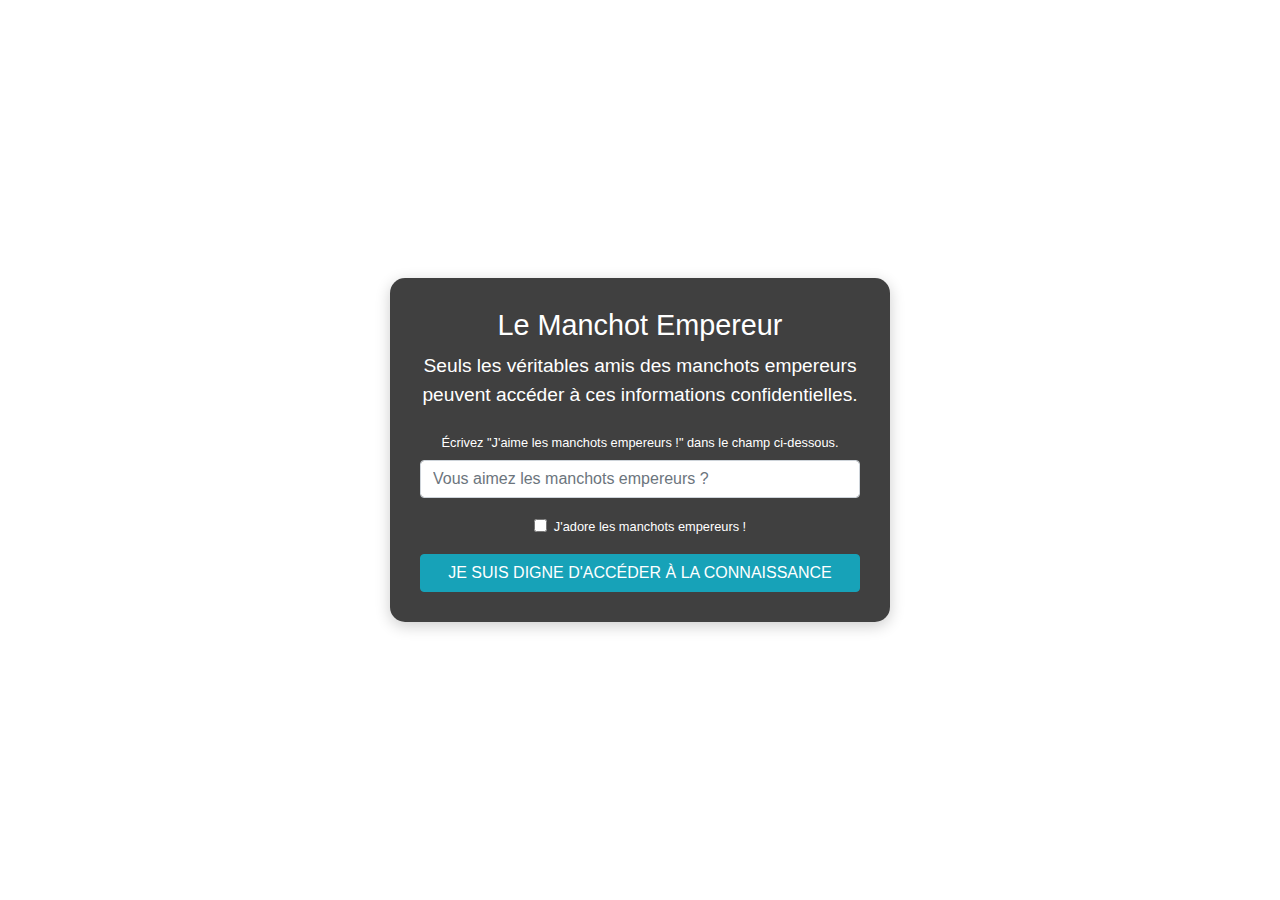
<file: works/manchot_empereur.html>
<!DOCTYPE html>
<html lang="fr">
  <head>
    <meta charset="utf-8">
    <meta name="viewport" content="width=device-width, initial-scale=1, shrink-to-fit=no">

    <link rel="stylesheet" href="https://maxcdn.bootstrapcdn.com/bootstrap/4.0.0/css/bootstrap.min.css" integrity="sha384-Gn5384xqQ1aoWXA+058RXPxPg6fy4IWvTNh0E263XmFcJlSAwiGgFAW/dAiS6JXm" crossorigin="anonymous">

    <title>Manchot Empereur</title>

    <style>
      body {
        margin: 0;
        font-family: Arial, sans-serif;
        background: url('https://upload.wikimedia.org/wikipedia/commons/a/a6/2007_Snow-Hill-Island_Luyten-De-Hauwere-Emperor-Penguin-75.jpg') no-repeat center center fixed;
        background-size: cover;
        height: 100vh;
        display: flex;
        justify-content: center;
        align-items: center;
        color: white;
      }

      .form-container {
        background: rgba(0, 0, 0, 0.75);
        padding: 30px;
        border-radius: 15px;
        box-shadow: 0 4px 15px rgba(0, 0, 0, 0.2);
        text-align: center;
        width: 100%;
        max-width: 500px;
      }

      h1 {
        font-size: 1.8em;
        margin-bottom: 10px;
      }

      p {
        font-size: 1.2em;
        margin-bottom: 20px;
      }

      label {
        font-size: 0.8em;
      }

      button {
        width: 100%;
        font-size: 1.1em;
        word-wrap: break-word; /* Ensure long text fits */
      }

      #submitBtn {
        text-transform: uppercase;
      }

      .hidden {
        display: none;
      }

      .button-container button {
        margin: 5px;
      }
    </style>
  </head>

  <body>
    <div class="form-container">
      <h1>Le Manchot Empereur</h1>
      <p>Seuls les véritables amis des manchots empereurs peuvent accéder à ces informations confidentielles.</p>
      <div id="form-container">
        <form id="penguinForm">
          <div class="form-group">
            <label for="textInput">Écrivez "J'aime les manchots empereurs !" dans le champ ci-dessous.</label>
            <input type="text" id="textInput" class="form-control" placeholder="Vous aimez les manchots empereurs ?" required>
          </div>
          <div class="form-check">
            <input type="checkbox" id="checkInput" class="form-check-input">
            <label for="checkInput" class="form-check-label">J'adore les manchots empereurs !</label>
          </div>
          <button type="button" id="submitBtn" class="btn btn-info mt-3">Je suis digne d'accéder à la connaissance</button>
        </form>
      </div>
      <div id="button-container" class="hidden button-container">
        <button class="btn btn-secondary btn-info" id="testButton" lang="français">Français</button>
        <button class="btn btn-secondary btn-info" lang="anglais">English</button>
        <button class="btn btn-secondary btn-info" lang="portugais">Português</button>
        <button class="btn btn-secondary btn-info" lang="chinois">中文</button>
        <button class="btn btn-secondary btn-info" lang="japonais">日本語</button>
        <button class="btn btn-secondary btn-info" lang="coréen">한국어</button>
        <button class="btn btn-secondary btn-info" lang="vietnamien">Tiếng Việt</button>
        <button class="btn btn-secondary btn-info" lang="thaï">ไทย</button>
      </div>
    </div>
  
    <script src="https://code.jquery.com/jquery-3.2.1.slim.min.js" integrity="sha384-KJ3o2DKtIkvYIK3UENzmM7KCkRr/rE9/Qpg6aAZGJwFDMVNA/GpGFF93hXpG5KkN" crossorigin="anonymous"></script>
    <script src="https://cdnjs.cloudflare.com/ajax/libs/popper.js/1.12.9/umd/popper.min.js" integrity="sha384-ApNbgh9B+Y1QKtv3Rn7W3mgPxhU9K/ScQsAP7hUibX39j7fakFPskvXusvfa0b4Q" crossorigin="anonymous"></script>
    <script src="https://maxcdn.bootstrapcdn.com/bootstrap/4.0.0/js/bootstrap.min.js" integrity="sha384-JZR6Spejh4U02d8jOt6vLEHfe/JQGiRRSQQxSfFWpi1MquVdAyjUar5+76PVCmYl" crossorigin="anonymous"></script>

    <script type="text/javascript" src="../js/manchot_empereur.js"></script>
  </body>
</html>
</file>
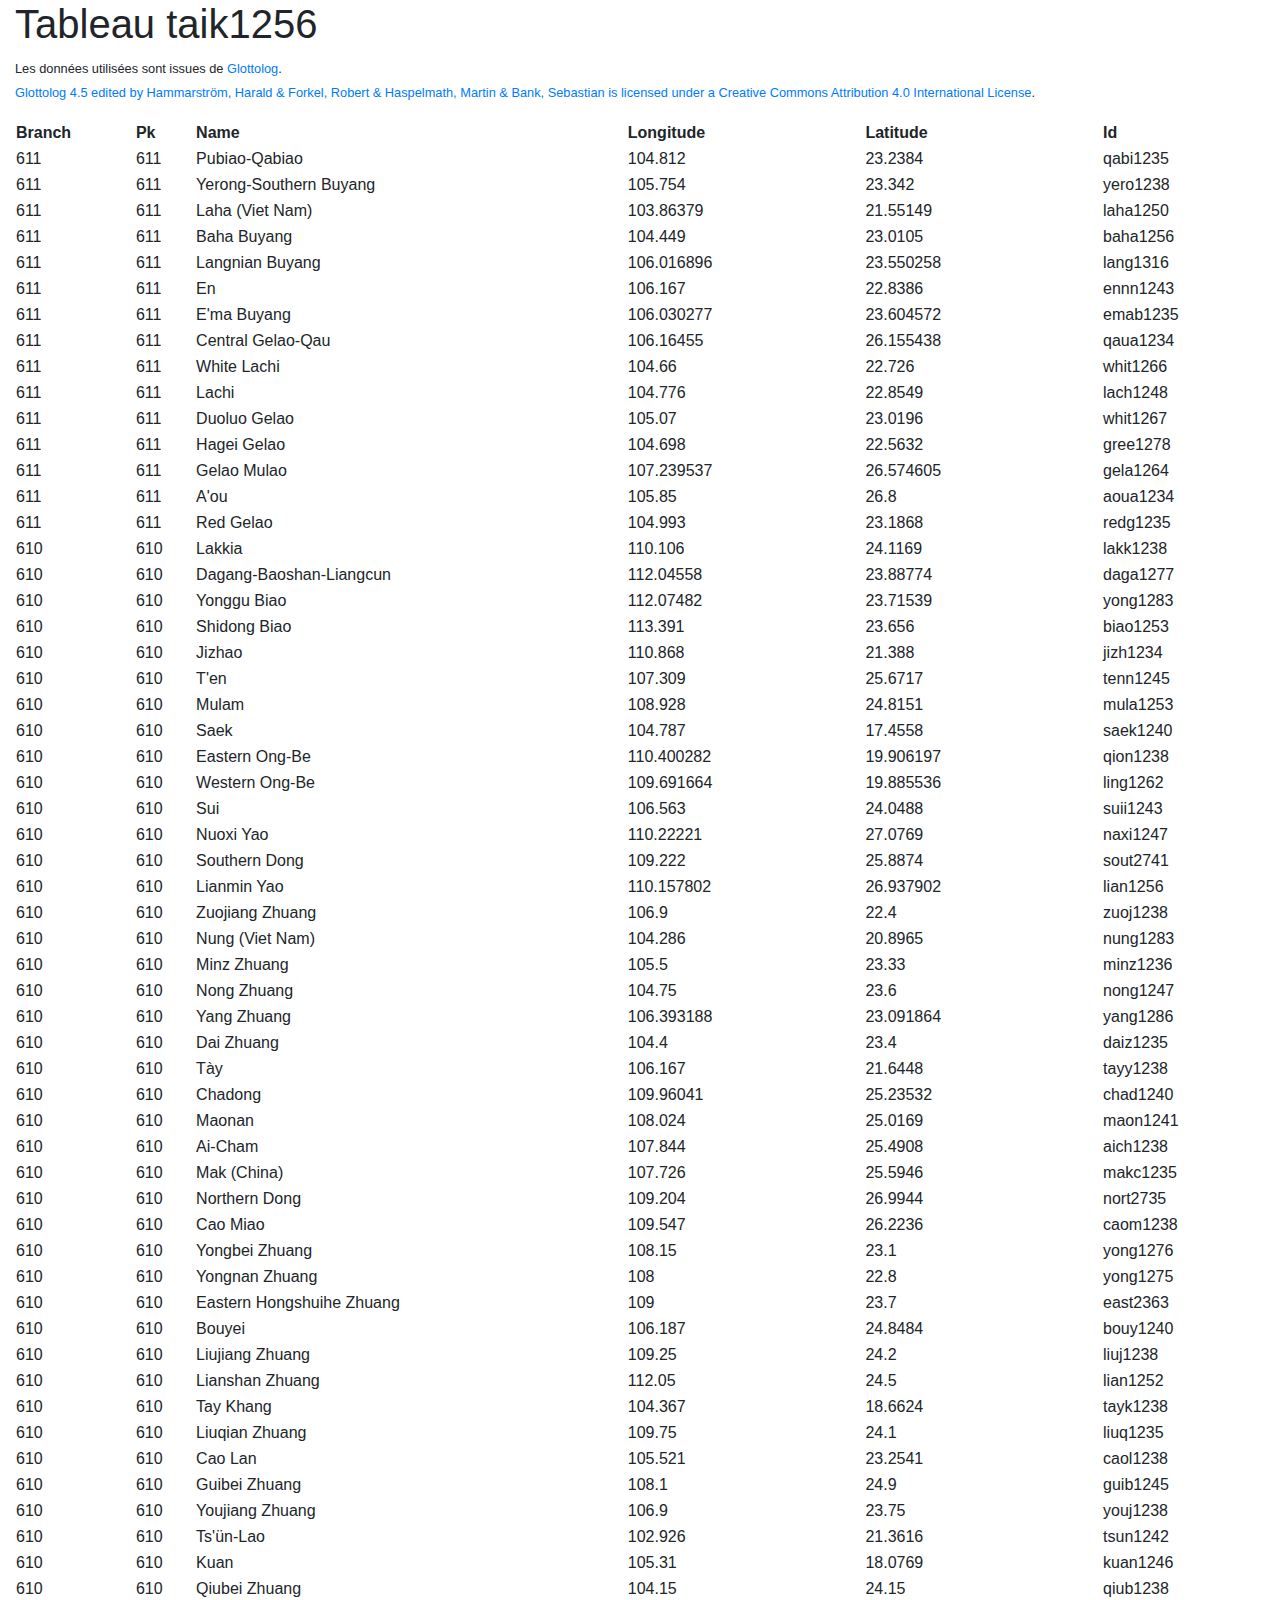
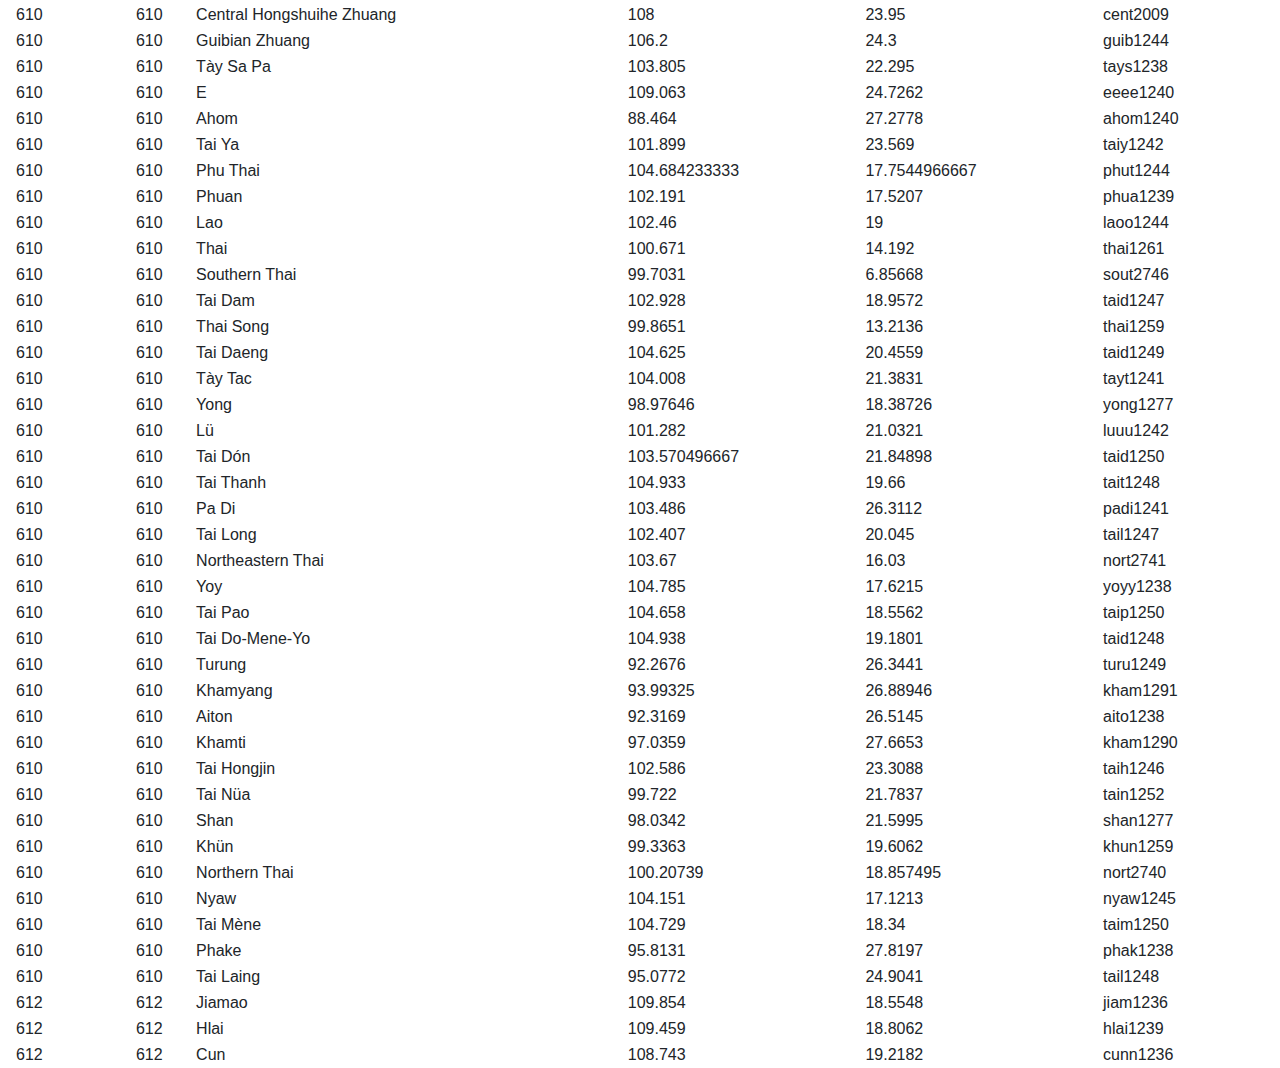
<file: works/taik1256_glottolog_table.html>
<!DOCTYPE html>
<html lang="fr">
  <head>
    <meta charset="utf-8">
    <meta name="viewport" content="width=device-width, initial-scale=1, shrink-to-fit=no">

    <link rel="stylesheet" href="https://maxcdn.bootstrapcdn.com/bootstrap/4.0.0/css/bootstrap.min.css" integrity="sha384-Gn5384xqQ1aoWXA+058RXPxPg6fy4IWvTNh0E263XmFcJlSAwiGgFAW/dAiS6JXm" crossorigin="anonymous">
    <link rel="stylesheet" type="text/css" href="https://cdn.datatables.net/1.10.24/css/jquery.dataTables.min.css">

    <title>Tableau taik1256</title>
  </head>

  <body class="h-100">
        <div class="container-fluid d-flex flex-column justify-content-center h-100">
      <div class="row">
        <div class="col">
            <h1>Tableau taik1256</h1>
            <p><small>Les données utilisées sont issues de <a href="https://glottolog.org/resource/languoid/id/taik1256">Glottolog</a>.<br>
<a href="https://creativecommons.org/licenses/by/4.0/">Glottolog 4.5 edited by Hammarström, Harald & Forkel, Robert & Haspelmath, Martin & Bank, Sebastian
is licensed under a Creative Commons Attribution 4.0 International License</a>.</small></p>
    <table class="display" id="tab_taik1256" style="width: 100%">
        <thead><tr><th>Branch</th><th>Pk</th><th>Name</th><th>Longitude</th><th>Latitude</th><th>Id</th></tr></thead>
        <tbody>
    
        <tr><td>611</td><td>611</td><td>Pubiao-Qabiao</td><td>104.812</td><td>23.2384</td><td>qabi1235</td></tr>
        <tr><td>611</td><td>611</td><td>Yerong-Southern Buyang</td><td>105.754</td><td>23.342</td><td>yero1238</td></tr>
        <tr><td>611</td><td>611</td><td>Laha (Viet Nam)</td><td>103.86379</td><td>21.55149</td><td>laha1250</td></tr>
        <tr><td>611</td><td>611</td><td>Baha Buyang</td><td>104.449</td><td>23.0105</td><td>baha1256</td></tr>
        <tr><td>611</td><td>611</td><td>Langnian Buyang</td><td>106.016896</td><td>23.550258</td><td>lang1316</td></tr>
        <tr><td>611</td><td>611</td><td>En</td><td>106.167</td><td>22.8386</td><td>ennn1243</td></tr>
        <tr><td>611</td><td>611</td><td>E'ma Buyang</td><td>106.030277</td><td>23.604572</td><td>emab1235</td></tr>
        <tr><td>611</td><td>611</td><td>Central Gelao-Qau</td><td>106.16455</td><td>26.155438</td><td>qaua1234</td></tr>
        <tr><td>611</td><td>611</td><td>White Lachi</td><td>104.66</td><td>22.726</td><td>whit1266</td></tr>
        <tr><td>611</td><td>611</td><td>Lachi</td><td>104.776</td><td>22.8549</td><td>lach1248</td></tr>
        <tr><td>611</td><td>611</td><td>Duoluo Gelao</td><td>105.07</td><td>23.0196</td><td>whit1267</td></tr>
        <tr><td>611</td><td>611</td><td>Hagei Gelao</td><td>104.698</td><td>22.5632</td><td>gree1278</td></tr>
        <tr><td>611</td><td>611</td><td>Gelao Mulao</td><td>107.239537</td><td>26.574605</td><td>gela1264</td></tr>
        <tr><td>611</td><td>611</td><td>A'ou</td><td>105.85</td><td>26.8</td><td>aoua1234</td></tr>
        <tr><td>611</td><td>611</td><td>Red Gelao</td><td>104.993</td><td>23.1868</td><td>redg1235</td></tr>
        <tr><td>610</td><td>610</td><td>Lakkia</td><td>110.106</td><td>24.1169</td><td>lakk1238</td></tr>
        <tr><td>610</td><td>610</td><td>Dagang-Baoshan-Liangcun</td><td>112.04558</td><td>23.88774</td><td>daga1277</td></tr>
        <tr><td>610</td><td>610</td><td>Yonggu Biao</td><td>112.07482</td><td>23.71539</td><td>yong1283</td></tr>
        <tr><td>610</td><td>610</td><td>Shidong Biao</td><td>113.391</td><td>23.656</td><td>biao1253</td></tr>
        <tr><td>610</td><td>610</td><td>Jizhao</td><td>110.868</td><td>21.388</td><td>jizh1234</td></tr>
        <tr><td>610</td><td>610</td><td>T'en</td><td>107.309</td><td>25.6717</td><td>tenn1245</td></tr>
        <tr><td>610</td><td>610</td><td>Mulam</td><td>108.928</td><td>24.8151</td><td>mula1253</td></tr>
        <tr><td>610</td><td>610</td><td>Saek</td><td>104.787</td><td>17.4558</td><td>saek1240</td></tr>
        <tr><td>610</td><td>610</td><td>Eastern Ong-Be</td><td>110.400282</td><td>19.906197</td><td>qion1238</td></tr>
        <tr><td>610</td><td>610</td><td>Western Ong-Be</td><td>109.691664</td><td>19.885536</td><td>ling1262</td></tr>
        <tr><td>610</td><td>610</td><td>Sui</td><td>106.563</td><td>24.0488</td><td>suii1243</td></tr>
        <tr><td>610</td><td>610</td><td>Nuoxi Yao</td><td>110.22221</td><td>27.0769</td><td>naxi1247</td></tr>
        <tr><td>610</td><td>610</td><td>Southern Dong</td><td>109.222</td><td>25.8874</td><td>sout2741</td></tr>
        <tr><td>610</td><td>610</td><td>Lianmin Yao</td><td>110.157802</td><td>26.937902</td><td>lian1256</td></tr>
        <tr><td>610</td><td>610</td><td>Zuojiang Zhuang</td><td>106.9</td><td>22.4</td><td>zuoj1238</td></tr>
        <tr><td>610</td><td>610</td><td>Nung (Viet Nam)</td><td>104.286</td><td>20.8965</td><td>nung1283</td></tr>
        <tr><td>610</td><td>610</td><td>Minz Zhuang</td><td>105.5</td><td>23.33</td><td>minz1236</td></tr>
        <tr><td>610</td><td>610</td><td>Nong Zhuang</td><td>104.75</td><td>23.6</td><td>nong1247</td></tr>
        <tr><td>610</td><td>610</td><td>Yang Zhuang</td><td>106.393188</td><td>23.091864</td><td>yang1286</td></tr>
        <tr><td>610</td><td>610</td><td>Dai Zhuang</td><td>104.4</td><td>23.4</td><td>daiz1235</td></tr>
        <tr><td>610</td><td>610</td><td>Tày</td><td>106.167</td><td>21.6448</td><td>tayy1238</td></tr>
        <tr><td>610</td><td>610</td><td>Chadong</td><td>109.96041</td><td>25.23532</td><td>chad1240</td></tr>
        <tr><td>610</td><td>610</td><td>Maonan</td><td>108.024</td><td>25.0169</td><td>maon1241</td></tr>
        <tr><td>610</td><td>610</td><td>Ai-Cham</td><td>107.844</td><td>25.4908</td><td>aich1238</td></tr>
        <tr><td>610</td><td>610</td><td>Mak (China)</td><td>107.726</td><td>25.5946</td><td>makc1235</td></tr>
        <tr><td>610</td><td>610</td><td>Northern Dong</td><td>109.204</td><td>26.9944</td><td>nort2735</td></tr>
        <tr><td>610</td><td>610</td><td>Cao Miao</td><td>109.547</td><td>26.2236</td><td>caom1238</td></tr>
        <tr><td>610</td><td>610</td><td>Yongbei Zhuang</td><td>108.15</td><td>23.1</td><td>yong1276</td></tr>
        <tr><td>610</td><td>610</td><td>Yongnan Zhuang</td><td>108</td><td>22.8</td><td>yong1275</td></tr>
        <tr><td>610</td><td>610</td><td>Eastern Hongshuihe Zhuang</td><td>109</td><td>23.7</td><td>east2363</td></tr>
        <tr><td>610</td><td>610</td><td>Bouyei</td><td>106.187</td><td>24.8484</td><td>bouy1240</td></tr>
        <tr><td>610</td><td>610</td><td>Liujiang Zhuang</td><td>109.25</td><td>24.2</td><td>liuj1238</td></tr>
        <tr><td>610</td><td>610</td><td>Lianshan Zhuang</td><td>112.05</td><td>24.5</td><td>lian1252</td></tr>
        <tr><td>610</td><td>610</td><td>Tay Khang</td><td>104.367</td><td>18.6624</td><td>tayk1238</td></tr>
        <tr><td>610</td><td>610</td><td>Liuqian Zhuang</td><td>109.75</td><td>24.1</td><td>liuq1235</td></tr>
        <tr><td>610</td><td>610</td><td>Cao Lan</td><td>105.521</td><td>23.2541</td><td>caol1238</td></tr>
        <tr><td>610</td><td>610</td><td>Guibei Zhuang</td><td>108.1</td><td>24.9</td><td>guib1245</td></tr>
        <tr><td>610</td><td>610</td><td>Youjiang Zhuang</td><td>106.9</td><td>23.75</td><td>youj1238</td></tr>
        <tr><td>610</td><td>610</td><td>Ts'ün-Lao</td><td>102.926</td><td>21.3616</td><td>tsun1242</td></tr>
        <tr><td>610</td><td>610</td><td>Kuan</td><td>105.31</td><td>18.0769</td><td>kuan1246</td></tr>
        <tr><td>610</td><td>610</td><td>Qiubei Zhuang</td><td>104.15</td><td>24.15</td><td>qiub1238</td></tr>
        <tr><td>610</td><td>610</td><td>Central Hongshuihe Zhuang</td><td>108</td><td>23.95</td><td>cent2009</td></tr>
        <tr><td>610</td><td>610</td><td>Guibian Zhuang</td><td>106.2</td><td>24.3</td><td>guib1244</td></tr>
        <tr><td>610</td><td>610</td><td>Tày Sa Pa</td><td>103.805</td><td>22.295</td><td>tays1238</td></tr>
        <tr><td>610</td><td>610</td><td>E</td><td>109.063</td><td>24.7262</td><td>eeee1240</td></tr>
        <tr><td>610</td><td>610</td><td>Ahom</td><td>88.464</td><td>27.2778</td><td>ahom1240</td></tr>
        <tr><td>610</td><td>610</td><td>Tai Ya</td><td>101.899</td><td>23.569</td><td>taiy1242</td></tr>
        <tr><td>610</td><td>610</td><td>Phu Thai</td><td>104.684233333</td><td>17.7544966667</td><td>phut1244</td></tr>
        <tr><td>610</td><td>610</td><td>Phuan</td><td>102.191</td><td>17.5207</td><td>phua1239</td></tr>
        <tr><td>610</td><td>610</td><td>Lao</td><td>102.46</td><td>19</td><td>laoo1244</td></tr>
        <tr><td>610</td><td>610</td><td>Thai</td><td>100.671</td><td>14.192</td><td>thai1261</td></tr>
        <tr><td>610</td><td>610</td><td>Southern Thai</td><td>99.7031</td><td>6.85668</td><td>sout2746</td></tr>
        <tr><td>610</td><td>610</td><td>Tai Dam</td><td>102.928</td><td>18.9572</td><td>taid1247</td></tr>
        <tr><td>610</td><td>610</td><td>Thai Song</td><td>99.8651</td><td>13.2136</td><td>thai1259</td></tr>
        <tr><td>610</td><td>610</td><td>Tai Daeng</td><td>104.625</td><td>20.4559</td><td>taid1249</td></tr>
        <tr><td>610</td><td>610</td><td>Tày Tac</td><td>104.008</td><td>21.3831</td><td>tayt1241</td></tr>
        <tr><td>610</td><td>610</td><td>Yong</td><td>98.97646</td><td>18.38726</td><td>yong1277</td></tr>
        <tr><td>610</td><td>610</td><td>Lü</td><td>101.282</td><td>21.0321</td><td>luuu1242</td></tr>
        <tr><td>610</td><td>610</td><td>Tai Dón</td><td>103.570496667</td><td>21.84898</td><td>taid1250</td></tr>
        <tr><td>610</td><td>610</td><td>Tai Thanh</td><td>104.933</td><td>19.66</td><td>tait1248</td></tr>
        <tr><td>610</td><td>610</td><td>Pa Di</td><td>103.486</td><td>26.3112</td><td>padi1241</td></tr>
        <tr><td>610</td><td>610</td><td>Tai Long</td><td>102.407</td><td>20.045</td><td>tail1247</td></tr>
        <tr><td>610</td><td>610</td><td>Northeastern Thai</td><td>103.67</td><td>16.03</td><td>nort2741</td></tr>
        <tr><td>610</td><td>610</td><td>Yoy</td><td>104.785</td><td>17.6215</td><td>yoyy1238</td></tr>
        <tr><td>610</td><td>610</td><td>Tai Pao</td><td>104.658</td><td>18.5562</td><td>taip1250</td></tr>
        <tr><td>610</td><td>610</td><td>Tai Do-Mene-Yo</td><td>104.938</td><td>19.1801</td><td>taid1248</td></tr>
        <tr><td>610</td><td>610</td><td>Turung</td><td>92.2676</td><td>26.3441</td><td>turu1249</td></tr>
        <tr><td>610</td><td>610</td><td>Khamyang</td><td>93.99325</td><td>26.88946</td><td>kham1291</td></tr>
        <tr><td>610</td><td>610</td><td>Aiton</td><td>92.3169</td><td>26.5145</td><td>aito1238</td></tr>
        <tr><td>610</td><td>610</td><td>Khamti</td><td>97.0359</td><td>27.6653</td><td>kham1290</td></tr>
        <tr><td>610</td><td>610</td><td>Tai Hongjin</td><td>102.586</td><td>23.3088</td><td>taih1246</td></tr>
        <tr><td>610</td><td>610</td><td>Tai Nüa</td><td>99.722</td><td>21.7837</td><td>tain1252</td></tr>
        <tr><td>610</td><td>610</td><td>Shan</td><td>98.0342</td><td>21.5995</td><td>shan1277</td></tr>
        <tr><td>610</td><td>610</td><td>Khün</td><td>99.3363</td><td>19.6062</td><td>khun1259</td></tr>
        <tr><td>610</td><td>610</td><td>Northern Thai</td><td>100.20739</td><td>18.857495</td><td>nort2740</td></tr>
        <tr><td>610</td><td>610</td><td>Nyaw</td><td>104.151</td><td>17.1213</td><td>nyaw1245</td></tr>
        <tr><td>610</td><td>610</td><td>Tai Mène</td><td>104.729</td><td>18.34</td><td>taim1250</td></tr>
        <tr><td>610</td><td>610</td><td>Phake</td><td>95.8131</td><td>27.8197</td><td>phak1238</td></tr>
        <tr><td>610</td><td>610</td><td>Tai Laing</td><td>95.0772</td><td>24.9041</td><td>tail1248</td></tr>
        <tr><td>612</td><td>612</td><td>Jiamao</td><td>109.854</td><td>18.5548</td><td>jiam1236</td></tr>
        <tr><td>612</td><td>612</td><td>Hlai</td><td>109.459</td><td>18.8062</td><td>hlai1239</td></tr>
        <tr><td>612</td><td>612</td><td>Cun</td><td>108.743</td><td>19.2182</td><td>cunn1236</td></tr></tbody></table>

    </div></div>
</div>
</body>

<script src="https://code.jquery.com/jquery-3.2.1.slim.min.js" integrity="sha384-KJ3o2DKtIkvYIK3UENzmM7KCkRr/rE9/Qpg6aAZGJwFDMVNA/GpGFF93hXpG5KkN" crossorigin="anonymous"></script>
<script src="https://cdnjs.cloudflare.com/ajax/libs/popper.js/1.12.9/umd/popper.min.js" integrity="sha384-ApNbgh9B+Y1QKtv3Rn7W3mgPxhU9K/ScQsAP7hUibX39j7fakFPskvXusvfa0b4Q" crossorigin="anonymous"></script>
<script src="https://maxcdn.bootstrapcdn.com/bootstrap/4.0.0/js/bootstrap.min.js" integrity="sha384-JZR6Spejh4U02d8jOt6vLEHfe/JQGiRRSQQxSfFWpi1MquVdAyjUar5+76PVCmYl" crossorigin="anonymous"></script>

    <script src="https://code.jquery.com/jquery-3.5.1.js"></script>
    <script src="https://cdn.datatables.net/1.10.24/js/jquery.dataTables.min.js"></script>

    <script>
      $(document).ready(function() {
          $('#tab_taik1256').DataTable();
      } );
    </script>
</file>
